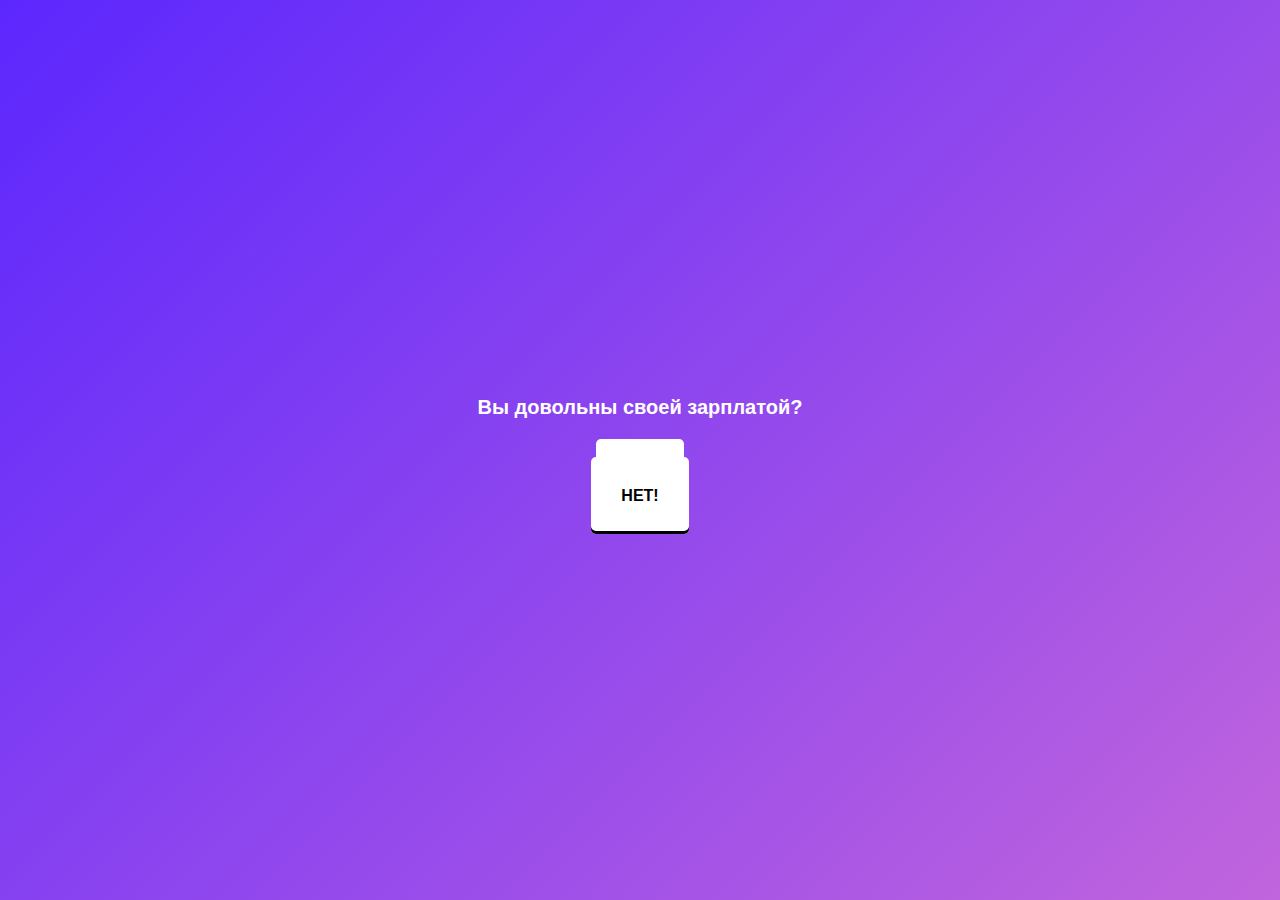
<file: index.html>
<!DOCTYPE html>
<html lang="ru">
<head>
    <meta charset="UTF-8">
    <meta name="viewport" content="width=device-width, initial-scale=1.0">
    <title>Document</title>
    <link rel="stylesheet" href="style.css">
</head>
<body>
<header class="header">
    <div class="header__move">
        <p class="zaarplata">Вы довольны своей зарплатой?</p>
        <a href="page_yes.html" class="btn header__move-yes">Да!</a>
        <div class="header__move-no"><a href="#" class="btn">Нет!</a></div>
    </div>
</header>

    <script src="script.js"></script>
</body>
</html>
</file>
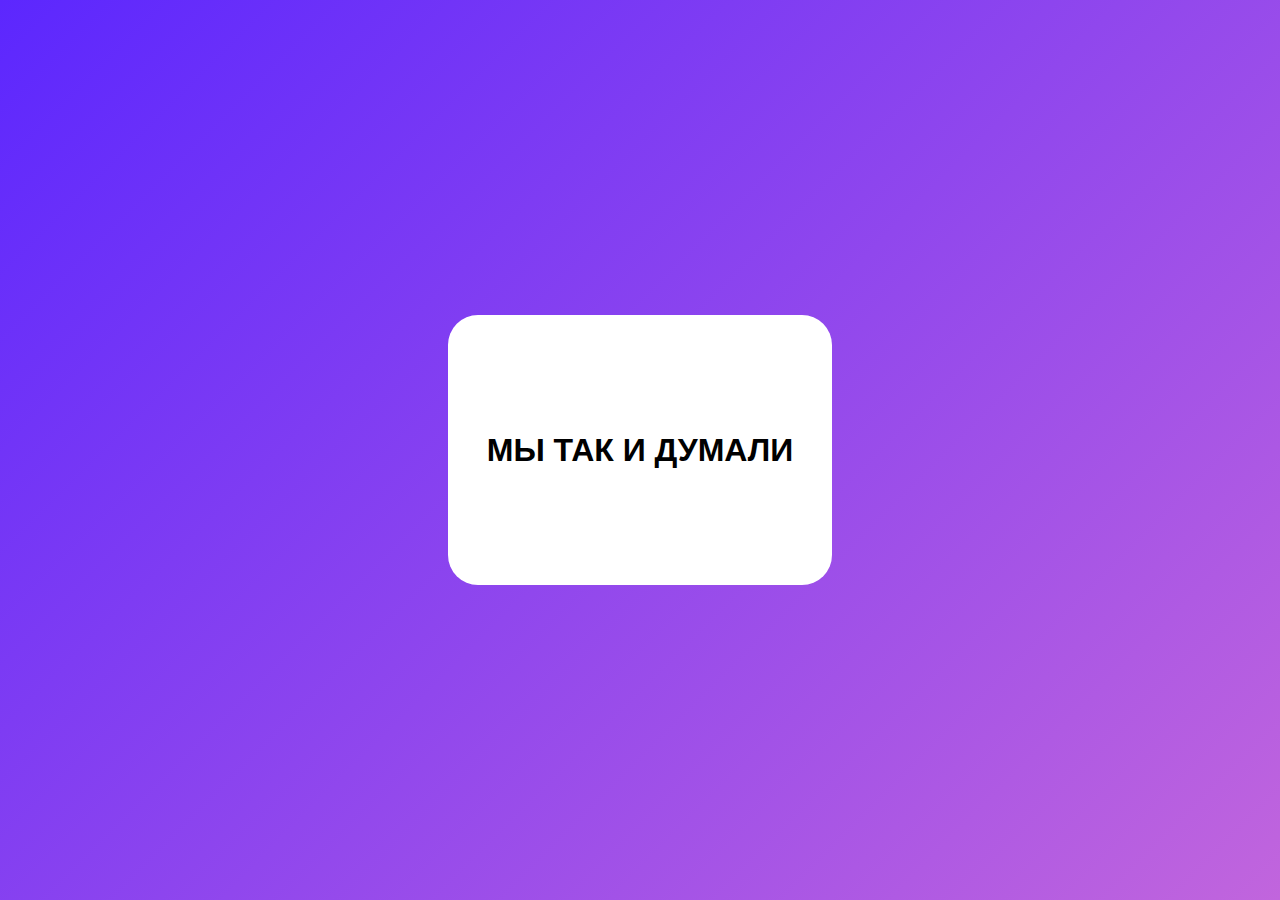
<file: page_yes.html>
<!DOCTYPE html>
<html lang="ru">
<head>
    <meta charset="UTF-8">
    <meta name="viewport" content="width=device-width, initial-scale=1.0">
    <title>Document</title>
    <link rel="stylesheet" href="style.css">
</head>
<body>
    <header class="header"><div class="h1"><h1>Мы так и думали</h1></div></header>
</body>
</html>
</file>
<file: style.css>
*{
    margin: 0;
    padding: 0;
    box-sizing: border-box;
    font-family: Arial, Helvetica, sans-serif;
}

.header {
    width: 100%;
    height: 100vh;
    background: linear-gradient(-45deg, #c165dd, #5c27fe);
    display: flex;
    flex-direction: column;
    color: #fff;
}
.header__move {
    margin: auto;
    text-align: center;
}
.btn {
    font-weight: 700;
    color: black;
    text-decoration: none;
    padding: 30px;
    border-radius: 5px;
    background:white;
    box-shadow: 0 -3px black inset;
    transition: 0.2s;
   text-transform: uppercase;
}
p {
    font-size: 20px;
    margin-bottom: 50px;
    font-weight: 700;
}

.h1 {
    margin: auto;
    text-align: center;
    text-transform: uppercase;
    color: black;
    background: white;
    width: 30%;
    height: 30%;
    display: flex;
    justify-content: center;
    align-items: center;
    border-radius: 30px;
}
</file>
